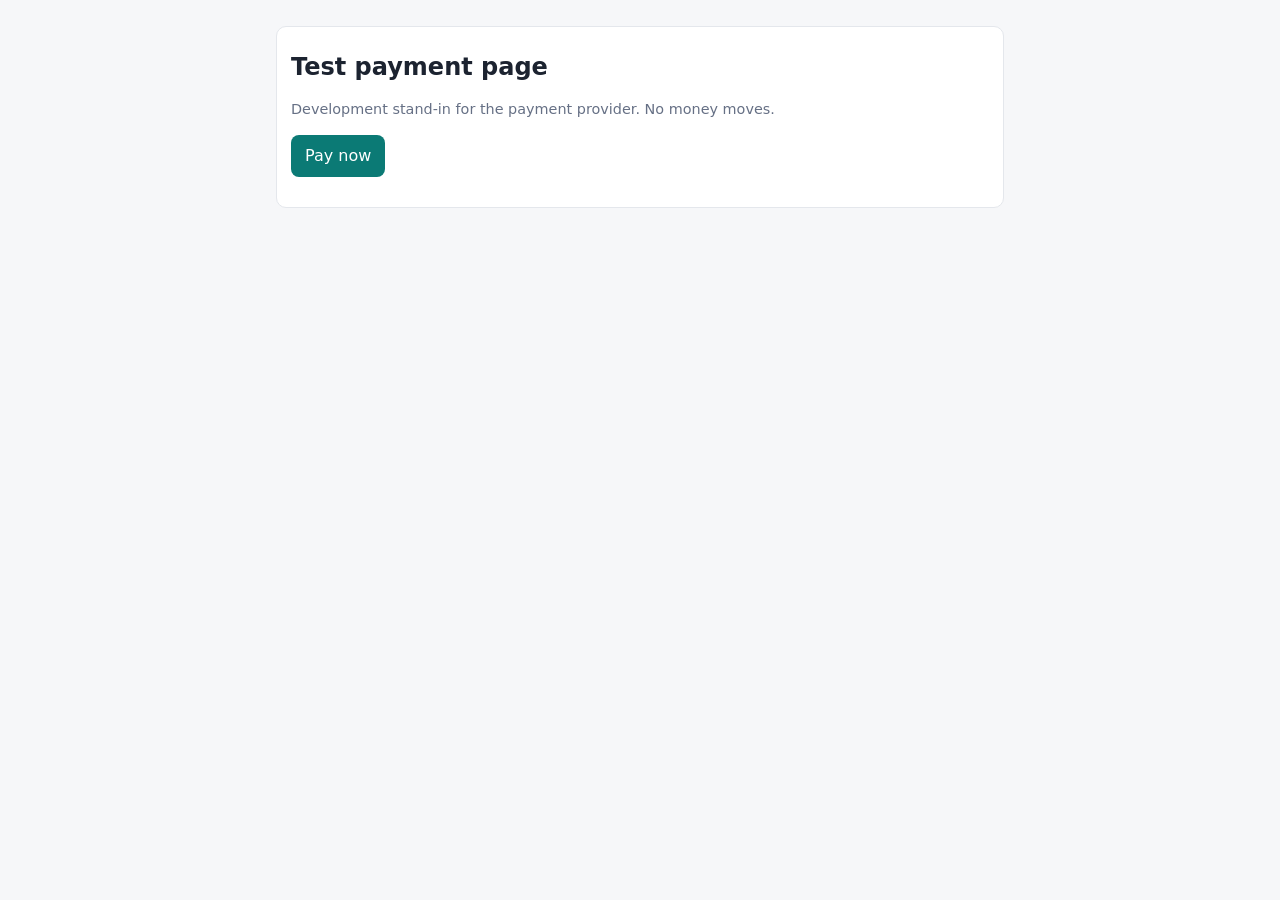
<file: app/static/pay.html>
<!doctype html>
<html lang="en"><head><meta charset="utf-8"><meta name="viewport" content="width=device-width,initial-scale=1">
<title>Fake payment</title><link rel="stylesheet" href="style.css"></head>
<body><main>
<div class="card"><h2>Test payment page</h2>
<p class="muted">Development stand-in for the payment provider. No money moves.</p>
<button id="pay">Pay now</button> <p id="msg"></p></div>
<script>
const q=new URLSearchParams(location.search);
document.getElementById('pay').onclick=async e=>{
  e.target.disabled=true;
  const r=await fetch('/fake-pay/'+encodeURIComponent(q.get('ref'))+'/confirm',{method:'POST'});
  const b=await r.json().catch(()=>({}));
  document.getElementById('msg').innerHTML=r.ok
    ?'Payment result: <b>'+b.result+'</b>. <a href="/ui/#/booking/'+q.get('booking')+'">Back to your booking</a>'
    :'<span class="err">Failed: '+(b.detail||r.status)+'</span>';
};
</script></main></body></html>
</file>
<file: app/static/style.css>
:root{--bg:#f6f7f9;--fg:#1c2330;--muted:#667085;--card:#fff;--line:#e4e7ec;--acc:#0b7a75;--bad:#b42318;--warn:#b54708;--ok:#067647}
@media (prefers-color-scheme:dark){:root{--bg:#10141b;--fg:#e8ebf0;--muted:#98a2b3;--card:#1a212c;--line:#2b3441;--acc:#2dd4bf;--bad:#f97066;--warn:#fdb022;--ok:#47cd89}}
*{box-sizing:border-box}body{margin:0;background:var(--bg);color:var(--fg);font:16px/1.5 system-ui,sans-serif}
header,main{max-width:760px;margin:0 auto;padding:16px}header{display:flex;justify-content:space-between;align-items:center}
header a{color:var(--fg);text-decoration:none;font-weight:700;font-size:1.2rem}nav a{margin-left:12px;color:var(--acc);cursor:pointer}
.card{background:var(--card);border:1px solid var(--line);border-radius:10px;padding:14px;margin:10px 0}
.row{display:flex;justify-content:space-between;align-items:center;gap:12px;flex-wrap:wrap}
h2{margin:8px 0}.muted{color:var(--muted);font-size:.9rem}
button,.btn{background:var(--acc);color:#fff;border:0;border-radius:8px;padding:9px 14px;font:inherit;cursor:pointer;text-decoration:none;display:inline-block}
@media (prefers-color-scheme:dark){button,.btn{color:#04201d}}
button.secondary{background:transparent;color:var(--fg);border:1px solid var(--line)}button.danger{background:var(--bad);color:#fff}
button:disabled{opacity:.5;cursor:not-allowed}
label{display:block;margin:10px 0 4px;font-weight:600}input{width:100%;padding:9px;border:1px solid var(--line);border-radius:8px;background:var(--bg);color:var(--fg);font:inherit}
.err{color:var(--bad);margin:10px 0}.badge{padding:2px 9px;border-radius:99px;border:1px solid currentColor;font-size:.8rem;font-weight:600}
.s-confirmed{color:var(--ok)}.s-pending{color:var(--warn)}.s-cancelled,.s-expired{color:var(--bad)}
a.back{color:var(--acc);cursor:pointer}
</file>
